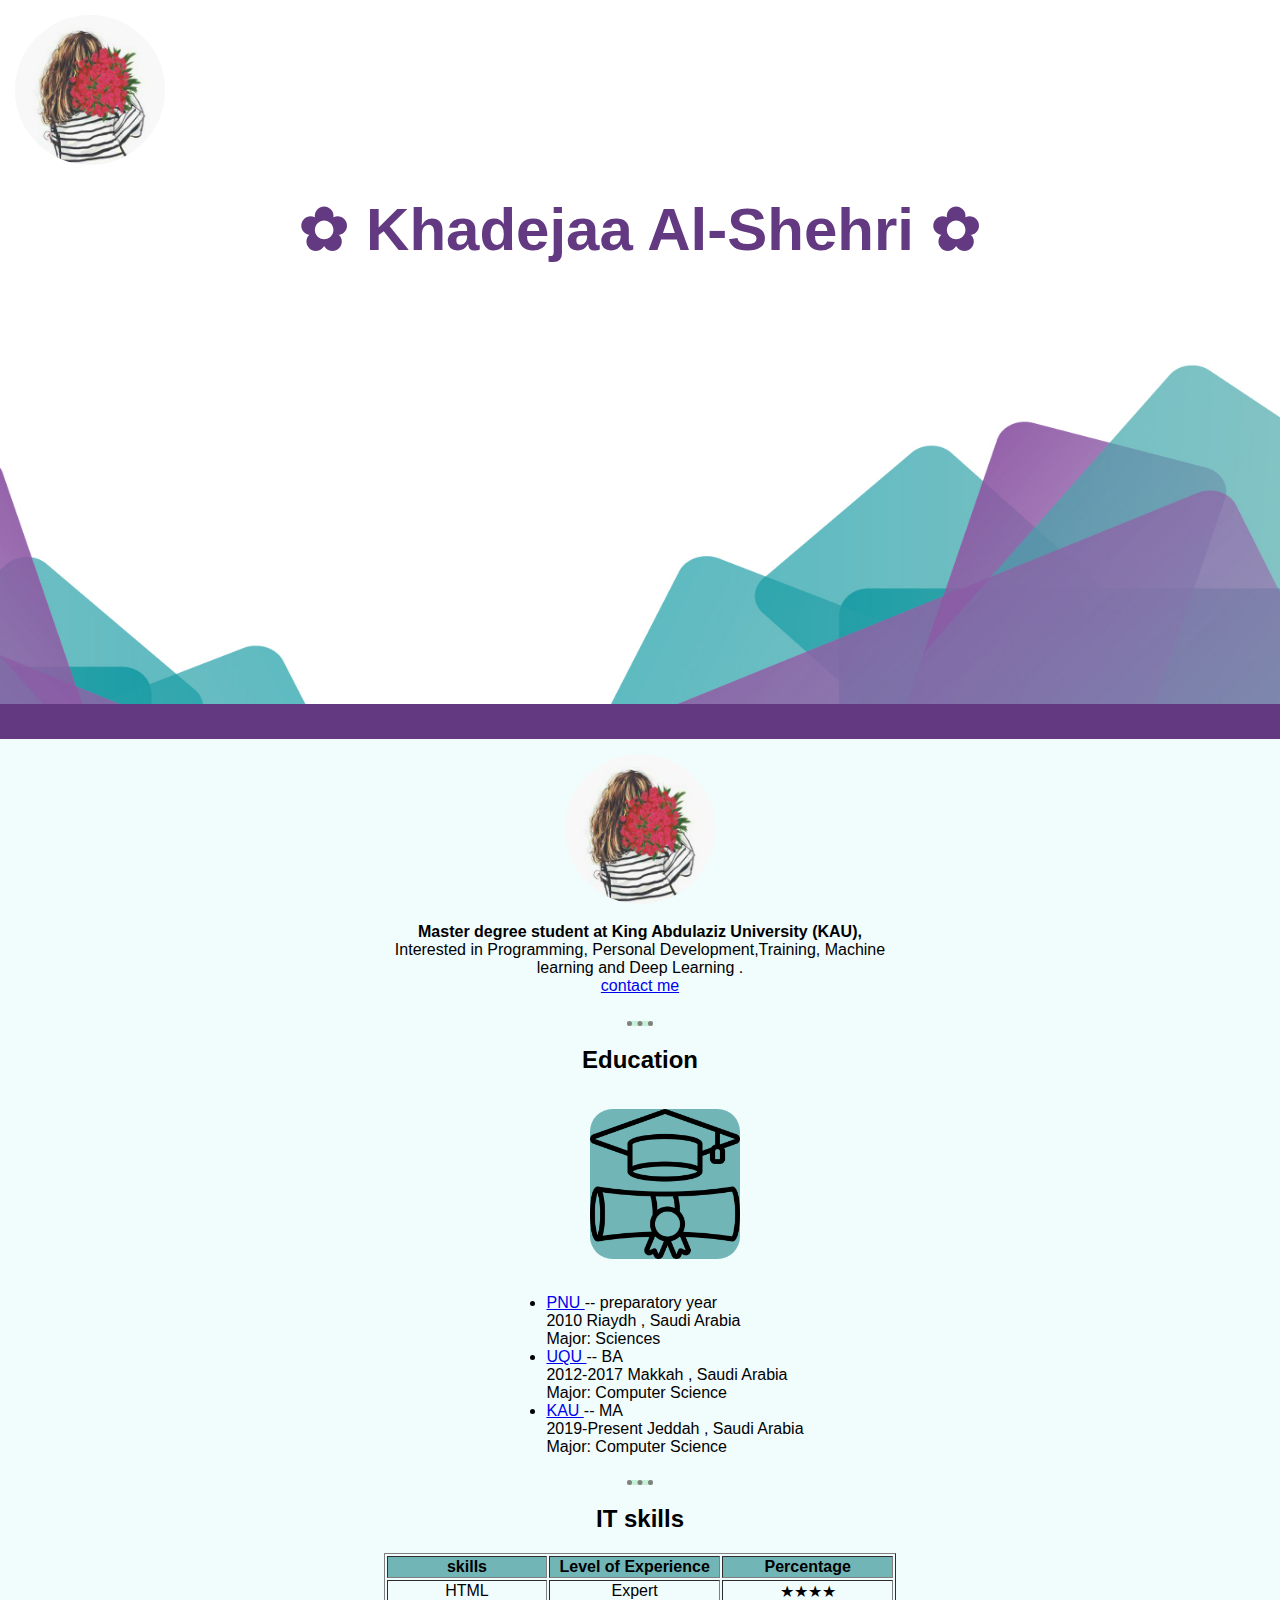
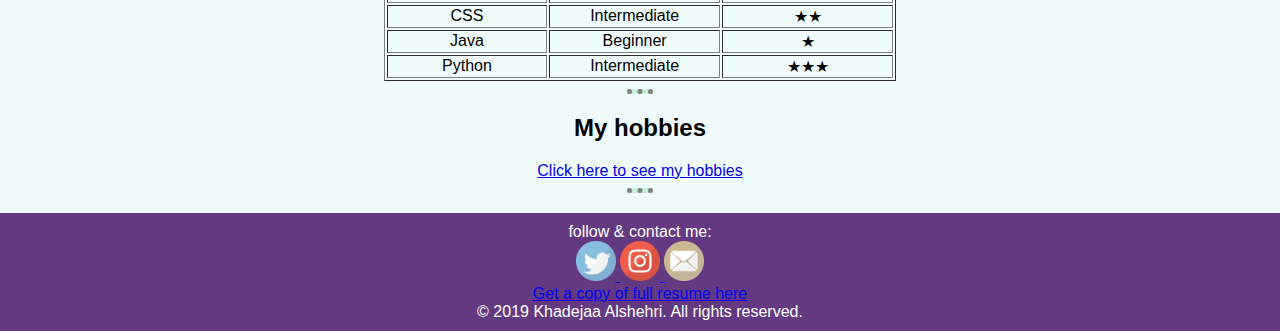
<file: index.html>
<!DOCTYPE html>
<html lang="en" dir="ltr">

<head>
  <meta charset="utf-8">
  <meta name="description" content="A personal website for khadejaa saad">
  <meta name="keywords" content="programmer, student, master cs, Saudi">
  <meta name="author" content="khadejaa saad">
  <title> Khadejaa's site </title>
  <link rel="stylesheet" href="css/styles.css" />
  <link href="https://fonts.googleapis.com/css?family=Montserrat&display=swap" rel="stylesheet">
</head>

<body>

  <div class="top">
      <img src="images\fry.jpg" alt="Khadejaa’s Picture" class="img circular"
      style="border-radius:100%"/>

      <h1> ✿ Khadejaa Al-Shehri ✿ </h1>
      <img src="images\Banner.jpg" alt="banner" style="height:400px; width:100%" />
    <div class="line">
      <br />
      <br />
    </div>
  </div>

<div class="MiddleDiv">

  <div class="info">

    <img src="images\fry.jpg" alt="Khadejaa’s Picture" class="img circular" style="border-radius:100%" /><br />
    <strong> Master degree student at King Abdulaziz University (KAU),</strong> <br />
    Interested in Programming, Personal Development,Training, Machine learning and Deep Learning . <br />
    <a href="Contact.html"> contact me </a><br /><br />

  </div>

  <hr />


  <div class="Education">
    <h2> Education </h2>

    <div class="Education_left">
      <img class="img" src="images/graduated.png" />
    </div>

    <div class="Education_right">
      <ul type=‘Disc’>
        <li>
          <a href="http://www.pnu.edu.sa"> PNU </a> -- preparatory year
        </li>
        2010 Riaydh , Saudi Arabia <br />
        Major: Sciences
        <li>
          <a href="https://uqu.edu.sa"> UQU </a> -- BA
        </li>
        2012-2017 Makkah , Saudi Arabia <br />
        Major: Computer Science
        <li>
          <a href="http://www.kau.edu.sa"> KAU </a> -- MA
        </li>
        2019-Present Jeddah , Saudi Arabia <br />
        Major: Computer Science
      </ul>
    </div>
  </div>
  <hr />

  <div class="skills">

    <h2> IT skills </h2>

    <table class="table" border="1">
      <thead>
        <th class="headTable" width="200" align="left">
          skills
        </th>
        <th class="headTable" width="200" align="left">
          Level of Experience
        </th>
        <th class="headTable" width="200" align="left">
          Percentage
        </th>
      </thead>

      <tbody>
        <tr>
          <td>
            HTML
          </td>
          <td>
            Expert
          </td>
          <td>
            ★★★★
          </td>
        </tr>

        <tr>
          <td>
            CSS
          </td>
          <td>
            Intermediate
          </td>
          <td>
            ★★
          </td>
        </tr>

        <tr>
          <td>
            Java
          </td>
          <td>
            Beginner
          </td>
          <td>
            ★
          </td>
        </tr>

        <tr>
          <td>
            Python
          </td>
          <td>
            Intermediate
          </td>
          <td>
            ★★★
          </td>
        </tr>

      </tbody>
    </table>

  </div>
<hr />
  <h2>My hobbies</h2>
  <a href="hobbies.html"> Click here to see my hobbies</a>
  <br />
  <hr />
</div>
</body>

<div class="BottomDiv">

 follow & contact me:
 <br />
 <a href="https://twitter.com/zezee212" >
<img src="images/twitter.png" alt="">
 </a>
 <a href="https://www.instagram.com/zeze212/" >
<img src="images/instagram.png" alt="">
 </a>
 <a href="mailto:khadejaa.cs@gmail.com" >
<img src="images/email.png" alt="">
 </a>
<br />

<a download href="CV.pdf"> Get a copy of full resume here </a>
<br />
  © 2019 Khadejaa Alshehri. All rights reserved.
<br />

</div>

</html>
</file>
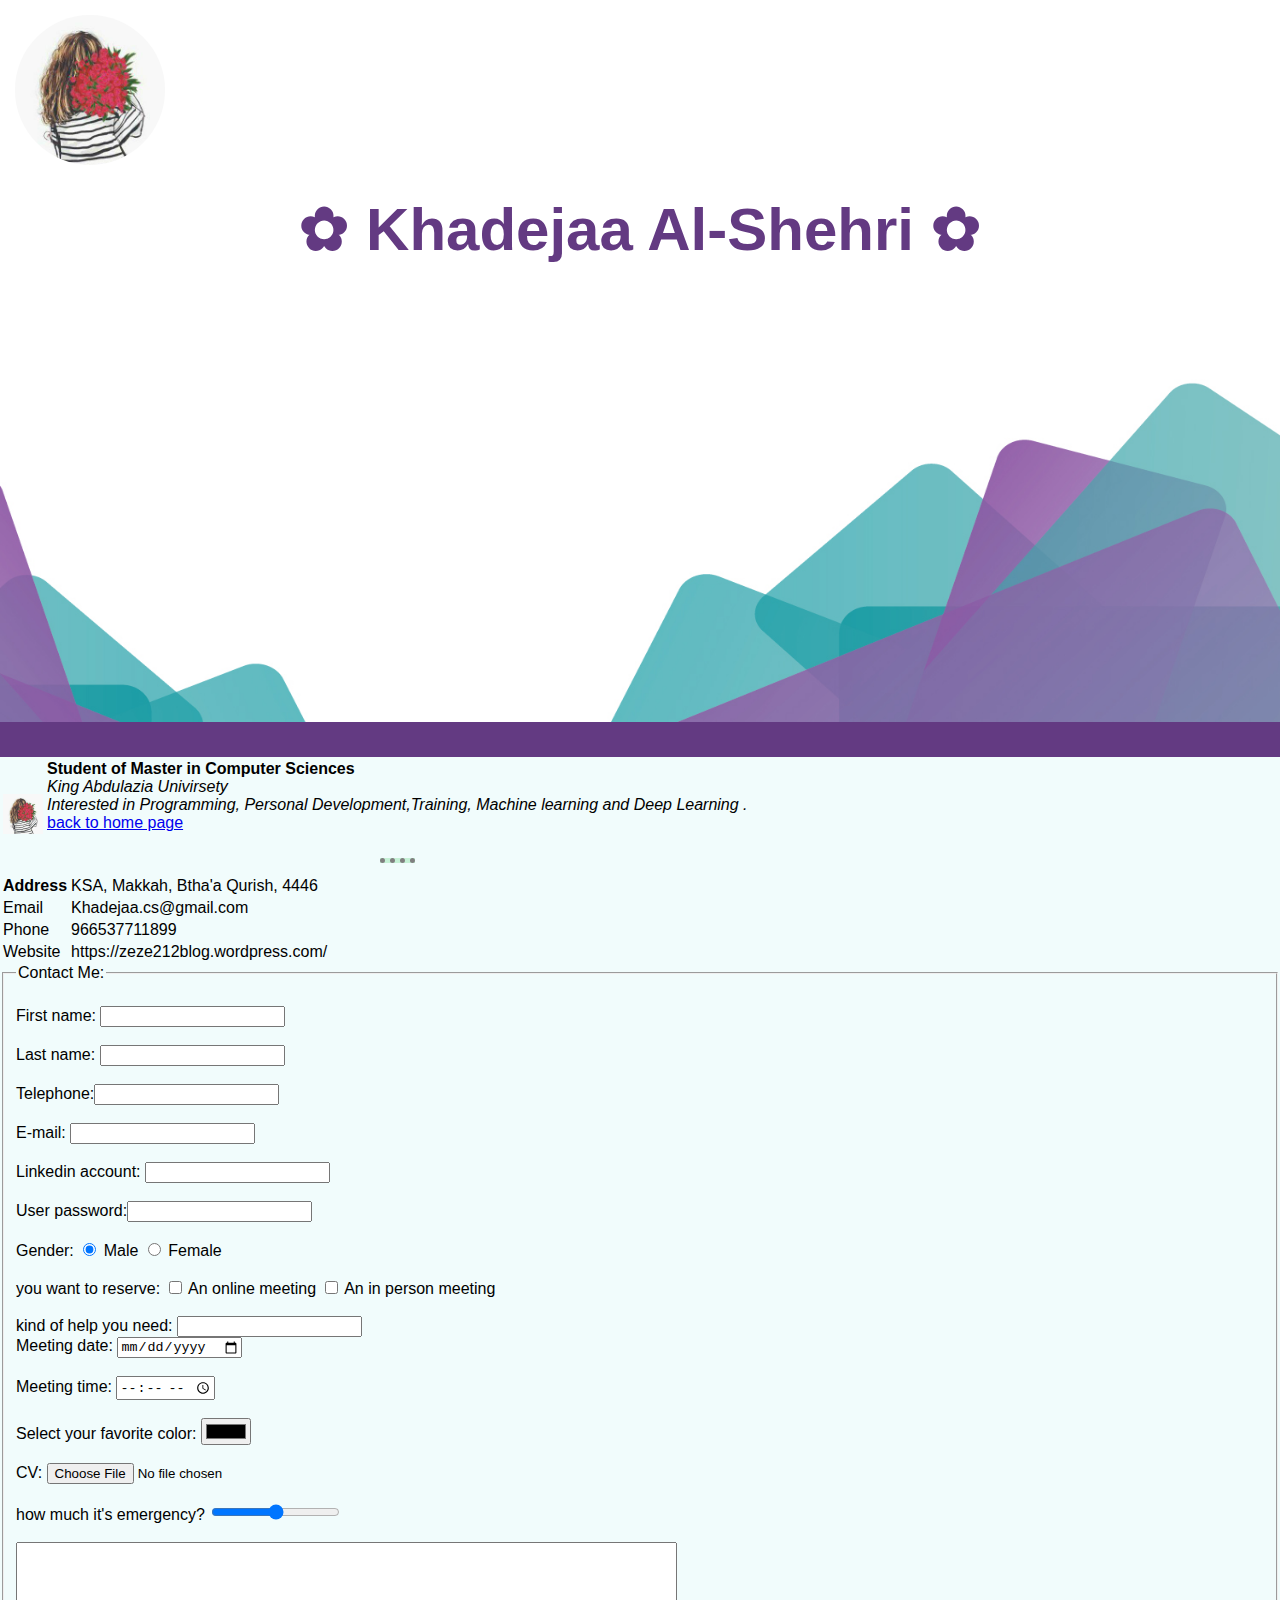
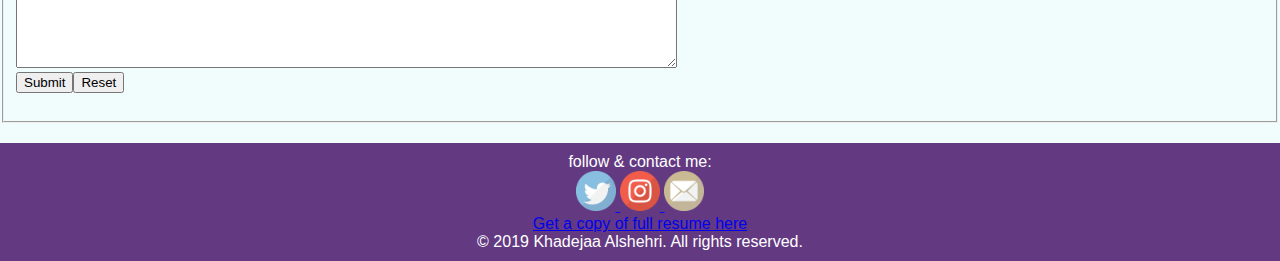
<file: Contact.html>
<!DOCTYPE html>
<html lang="en" dir="ltr">

<head>
  <meta charset="utf-8">
  <meta name="description" content="A personal website for khadejaa saad">
  <meta name="keywords" content="programmer, student, master cs, Saudi">
  <meta name="author" content="khadejaa saad">
  <title> Khadejaa's site </title>
  <link rel="stylesheet" href="css/styles.css" </head>

<body>
  <div class="top">
    <div class="header">
      <img src="images\fry.jpg" alt="Khadejaa’s Picture" class="img circular" style="border-radius:100%" />
    </div>


    <div class="name">
      <h1> ✿ Khadejaa Al-Shehri ✿ </h1> <br />
    </div>
    <div>
      <img src="images\Banner.jpg" alt="banner" style="height:400px; width:100%" />
    </div>
    <div class="line">
      <br>
      <br>
    </div>
  </div>

  <table>

    <tr>
      <td>
        <img src="images\fry.jpg" alt="Khadejaa’s Picture" width="200" />
      </td>

      <td>
        <strong> Student of Master in Computer Sciences</strong> <br />
        <em> King Abdulazia Univirsety </em> <br />
        <em> Interested in Programming, Personal Development,Training, Machine learning and Deep Learning . </em> <br />
        <a href="index.html"> back to home page </a><br /><br />
        <hr />

      </td>
    </tr>
  </table>



  <table>
    <tr>
      <td>
        <b>Address</b>
      </td>
      <td>
        KSA, Makkah, Btha'a Qurish, 4446
      </td>
    </tr>
    <tr>
      <td>
        Email
      </td>
      <td>
        Khadejaa.cs@gmail.com
      </td>
    </tr>
    <tr>
      <td>
        Phone
      </td>
      <td>
        966537711899
      </td>
    </tr>
    <tr>
      <td>
        Website
      </td>
      <td>
        https://zeze212blog.wordpress.com/
      </td>
    </tr>
  </table>



  <form class="" action="mailto:khadejaa.cs@gmail.com" method="post" enctype="text/plain">
    <fieldset>
      <legend>Contact Me:</legend><br>
      First name: <input type="text" name="firstname"><br><br>
      Last name: <input type="text" name="lastname"><br><br>
      Telephone:<input type="number" name="phone"><br><br>
      E-mail: <input type="email" name="email"><br><br>
      Linkedin account: <input type="url" name="homepage"><br><br>
      User password:<input type="password" name="passsword"><br><br>
      Gender: <input type="radio" name="gender" value="male" checked> Male
      <input type="radio" name="gender" value="female"> Female<br><br>
      you want to reserve: <input type="checkbox" name="vehicle1" value="Bike"> An online meeting
      <input type="checkbox" name="vehicle2" value="Car"> An in person meeting<br><br>
      kind of help you need: <input list="ice" type="text" name="" value="">
      <datalist id="ice">
        <option value="Teaching Lectures"></option>
        <option value="Solving Project"></option>
      </datalist> <br />
      Meeting date: <input type="date" name="bday"><br><br>
      Meeting time: <input type="time" name="usr_time"><br><br>
      Select your favorite color: <input type="color" name="favcolor"><br><br>
      CV: <input type="file" name="myFile"><br><br>
      how much it's emergency? <input type="range" name="points" min="0" max="10"><br><br>

      <textarea name="name" rows="8" cols="80"></textarea> <br>
      <input type="submit" value="Submit"><input type="reset"><br><br>
  </form>
  </fieldset>



  <div class="BottomDiv">

    follow & contact me:
    <br />
    <a href="https://twitter.com/zezee212">
      <img src="images/twitter.png" alt="">
    </a>
    <a href="https://www.instagram.com/zeze212/">
      <img src="images/instagram.png" alt="">
    </a>
    <a href="mailto:khadejaa.cs@gmail.com">
      <img src="images/email.png" alt="">
    </a>
    <br />

    <a download href="CV.pdf"> Get a copy of full resume here </a>
    <br />
    © 2019 Khadejaa Alshehri. All rights reserved.
    <br />

  </div>


</body>

</html>
</file>
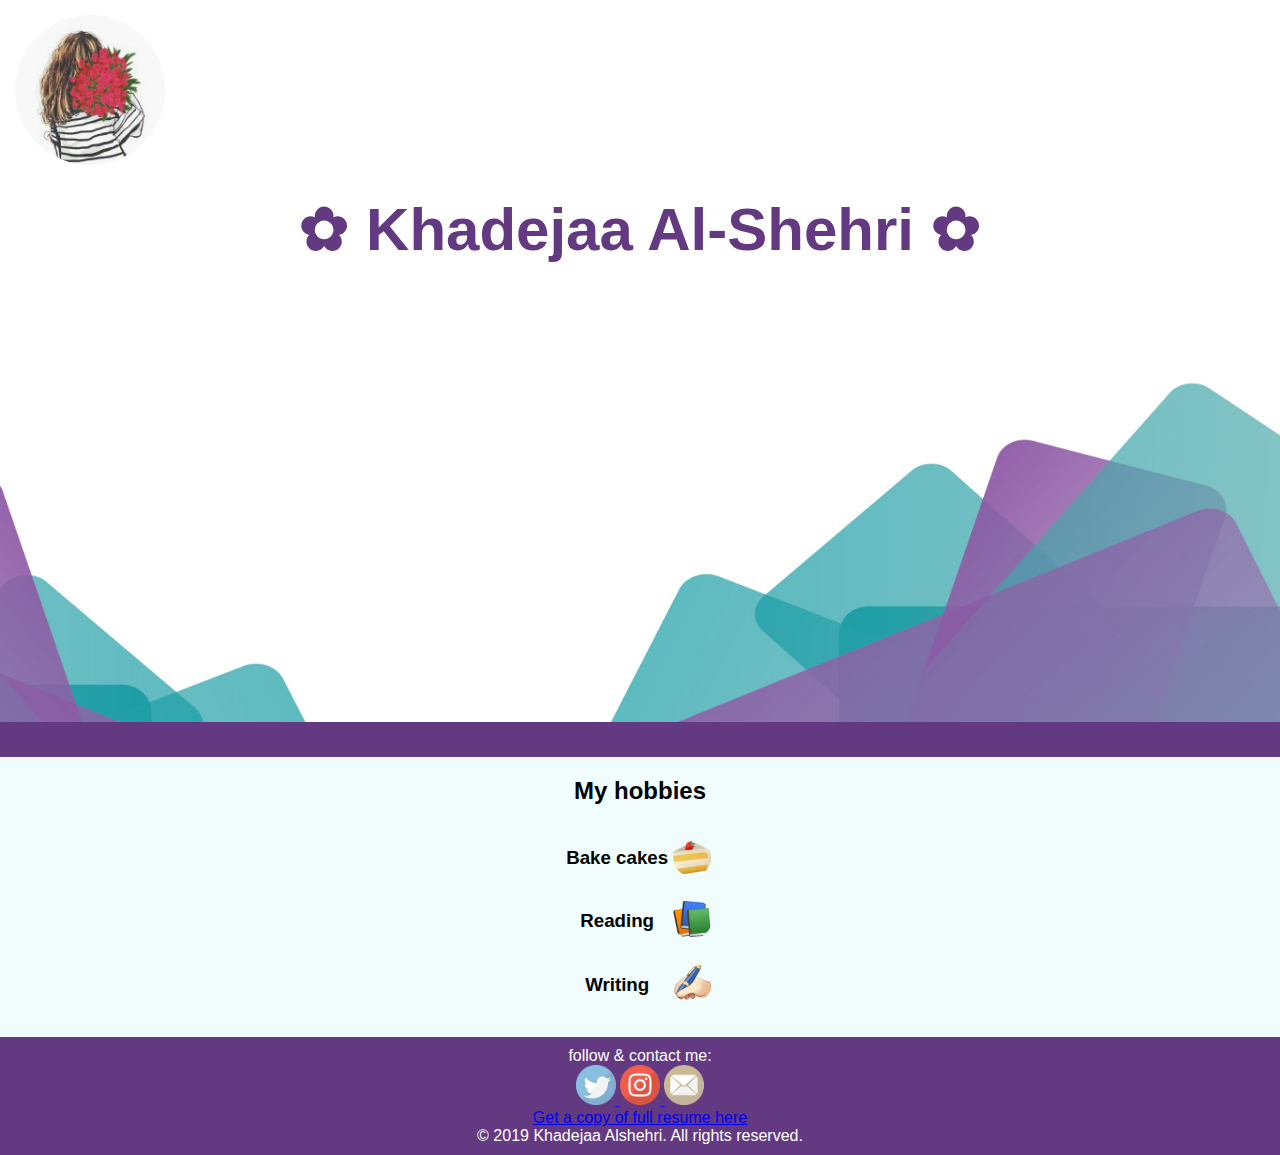
<file: hobbies.html>
<!DOCTYPE html>
<html lang="en" dir="ltr">

<head>
  <meta charset="utf-8">
  <title></title>
  <link rel="stylesheet" href="css/styles.css" </head>

<body>

  <div class="top">
    <div class="header">
      <img src="images\fry.jpg" alt="Khadejaa’s Picture" class="img circular" style="border-radius:100%" />
    </div>


    <div class="name">
      <h1> ✿ Khadejaa Al-Shehri ✿ </h1> <br />
    </div>
    <div>
      <img src="images\Banner.jpg" alt="banner" style="height:400px; width:100%" />
    </div>
    <div class="line">
      <br>
      <br>
    </div>
  </div>

  <h2>My hobbies</h2>
  <div class="hobbies">


  <table>
    <tr>
      <td>
        <h3>Bake cakes </h3>
      <td>
        <img src="images/cake.png" class="bake circular" width="80 px" /> <br />
      </td>


      </td>
    </tr>

    <tr>
      <td>
        <h3> Reading </h3>
        </td>
      <td> <img src="images/books.png" class="circular" width="80 px" /> <br /> </td>

      </td>
    </tr>

    <tr>
      <td>
        <h3> Writing </h3>
      </td>
      <td>
        <img src="images/writing.png" class="circular" width="80 px" /> <br />
      </td>


    </tr>
  </table>
  </div>

  <div class="BottomDiv">

    follow & contact me:
    <br />
    <a href="https://twitter.com/zezee212">
      <img src="images/twitter.png" alt="">
    </a>
    <a href="https://www.instagram.com/zeze212/">
      <img src="images/instagram.png" alt="">
    </a>
    <a href="mailto:khadejaa.cs@gmail.com">
      <img src="images/email.png" alt="">
    </a>
    <br />

    <a download href="CV.pdf"> Get a copy of full resume here </a>
    <br />
    © 2019 Khadejaa Alshehri. All rights reserved.
    <br />

  </div>

</body>

</html>
</file>
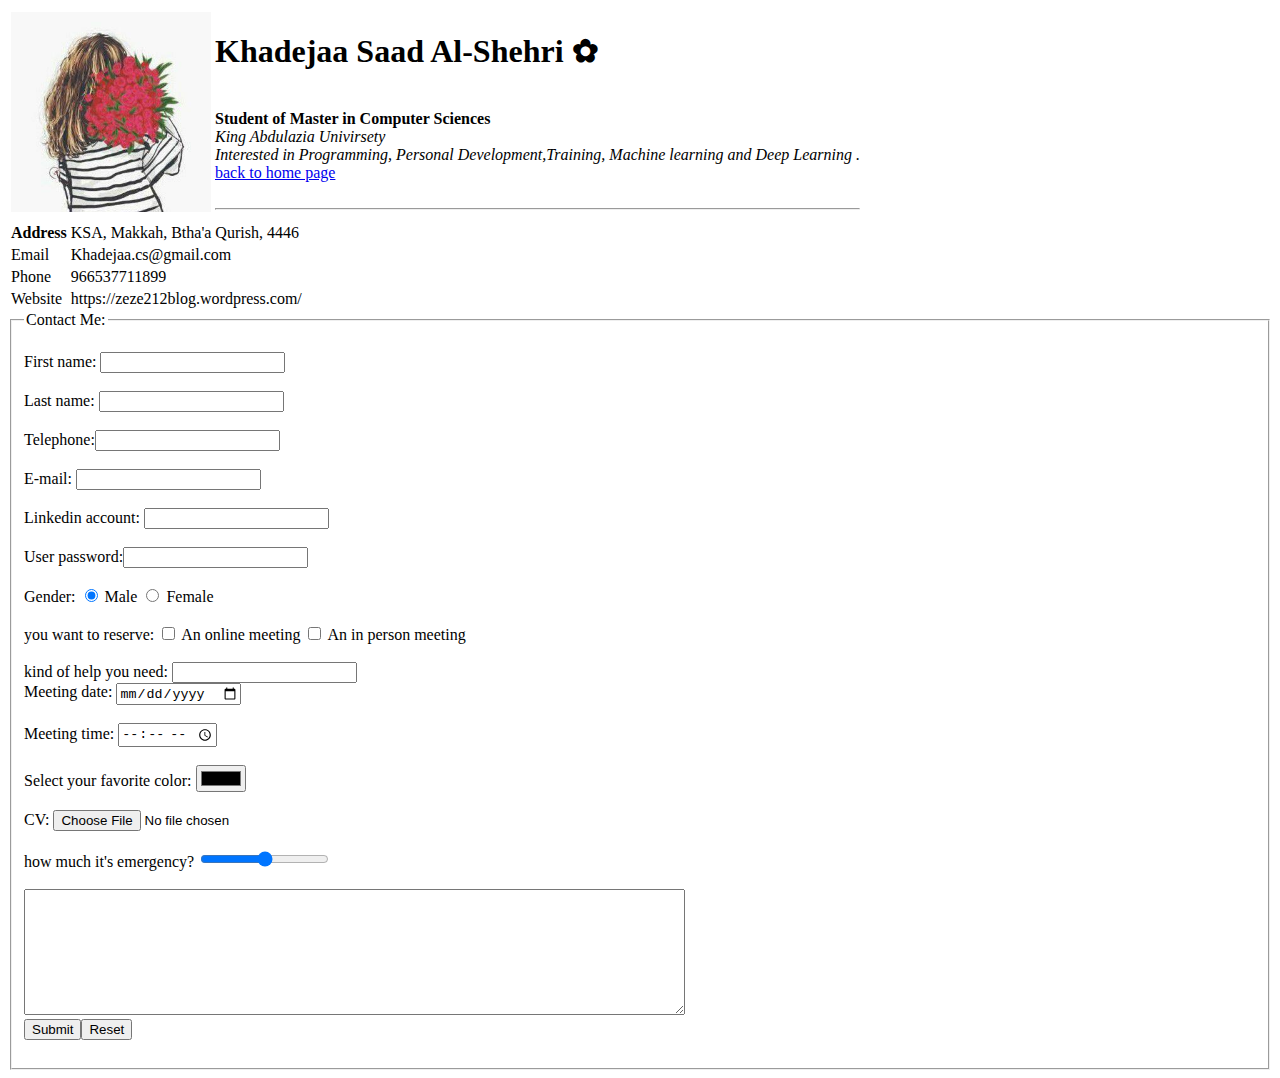
<file: me.html>
<!DOCTYPE html>
<html lang="en" dir="ltr">

<head>
  <meta charset="utf-8">
  <title></title>
</head>

<body>
  <table>

    <tr>
      <td>
        <img src="images\fry.jpg" alt="Khadejaa’s Picture" width="200" />
      </td>

      <td>
        <h1> Khadejaa Saad Al-Shehri ✿ </h1> <br />
        <strong> Student of Master in Computer Sciences</strong> <br />
        <em> King Abdulazia Univirsety </em> <br />
        <em> Interested in Programming, Personal Development,Training, Machine learning and Deep Learning . </em> <br />
        <a href="index.html"> back to home page </a><br /><br />
        <hr />

      </td>
    </tr>
  </table>



  <table>
    <tr>
      <td>
        <b>Address</b>
      </td>
      <td>
        KSA, Makkah, Btha'a Qurish, 4446
      </td>
    </tr>
    <tr>
      <td>
        Email
      </td>
      <td>
        Khadejaa.cs@gmail.com
      </td>
    </tr>
    <tr>
      <td>
        Phone
      </td>
      <td>
        966537711899
      </td>
    </tr>
    <tr>
      <td>
        Website
      </td>
      <td>
        https://zeze212blog.wordpress.com/
      </td>
    </tr>
  </table>



  <form class="" action="mailto:khadejaa.cs@gmail.com" method="post" enctype="text/plain">
    <fieldset>
      <legend>Contact Me:</legend><br>
      First name: <input type="text" name="firstname"><br><br>
      Last name: <input type="text" name="lastname"><br><br>
      Telephone:<input type="number" name="phone"><br><br>
      E-mail: <input type="email" name="email"><br><br>
      Linkedin account: <input type="url" name="homepage"><br><br>
      User password:<input type="password" name="passsword"><br><br>
      Gender: <input type="radio" name="gender" value="male" checked> Male
      <input type="radio" name="gender" value="female"> Female<br><br>
      you want to reserve: <input type="checkbox" name="vehicle1" value="Bike"> An online meeting
      <input type="checkbox" name="vehicle2" value="Car"> An in person meeting<br><br>
      kind of help you need: <input list="ice" type="text" name="" value="">
      <datalist id="ice">
        <option value="Teaching Lectures"></option>
        <option value="Solving Project"></option>
      </datalist> <br />
      Meeting date: <input type="date" name="bday"><br><br>
      Meeting time: <input type="time" name="usr_time"><br><br>
      Select your favorite color: <input type="color" name="favcolor"><br><br>
      CV: <input type="file" name="myFile"><br><br>
      how much it's emergency? <input type="range" name="points" min="0" max="10"><br><br>

      <textarea name="name" rows="8" cols="80"></textarea> <br>
      <input type="submit" value="Submit"><input type="reset"><br><br>
  </form>
  </fieldset>





</body>

</html>
</file>
<file: css/styles.css>
body {
  background-color: #f1fcfc;
  margin: 0;
  font-family: 'Julius Sans One', sans-serif;
}

hr {
  background-color: #c6f1d6;
  border-style: dotted none none;
  border-color: gray;
  border-width: 5px;
  width: 5%;
}

div{
  align: center;
}

.bake {
  background-color: #f1fcfc;
}

h1, h2, h3, h4, h5, h6 {
  text-align: center;
}

h1 {
  font-size: 60px;
  color: #633a82;
  margin-top: 10px;
}

img{
  width: 40px;
}

.img {
  margin: 15px;
  width: 150px;
  background-color: #72b5b7;
  border-radius: 15%;
}


.circular {
  border-radius: 100%;
}


.top {
  background-color: white;
}


.line {
  padding-top: 0px;
  margin-top: -5px;
  background-color: #633a82;
}


.headTable {
  background-color: #72b5b7;
  text-align: center;
}

.BottomDiv {
  margin-top: 20px;
  padding: 10px;
  background-color: #633a82;
  text-align: center;
  color: white;
}

.MiddleDiv {
  margin: auto;
  width: 40%;
  text-align: center;
}
.Education_left{
  display: inline-block;
  margin-left: 50px;
  margin-right: 0px;
}
.Education_right{
  display: inline-block;
  margin-left: 30px;
  text-align: left;
}
.hobbies{
  margin: auto;
  text-align: center;
  width: 12%;
}
</file>
